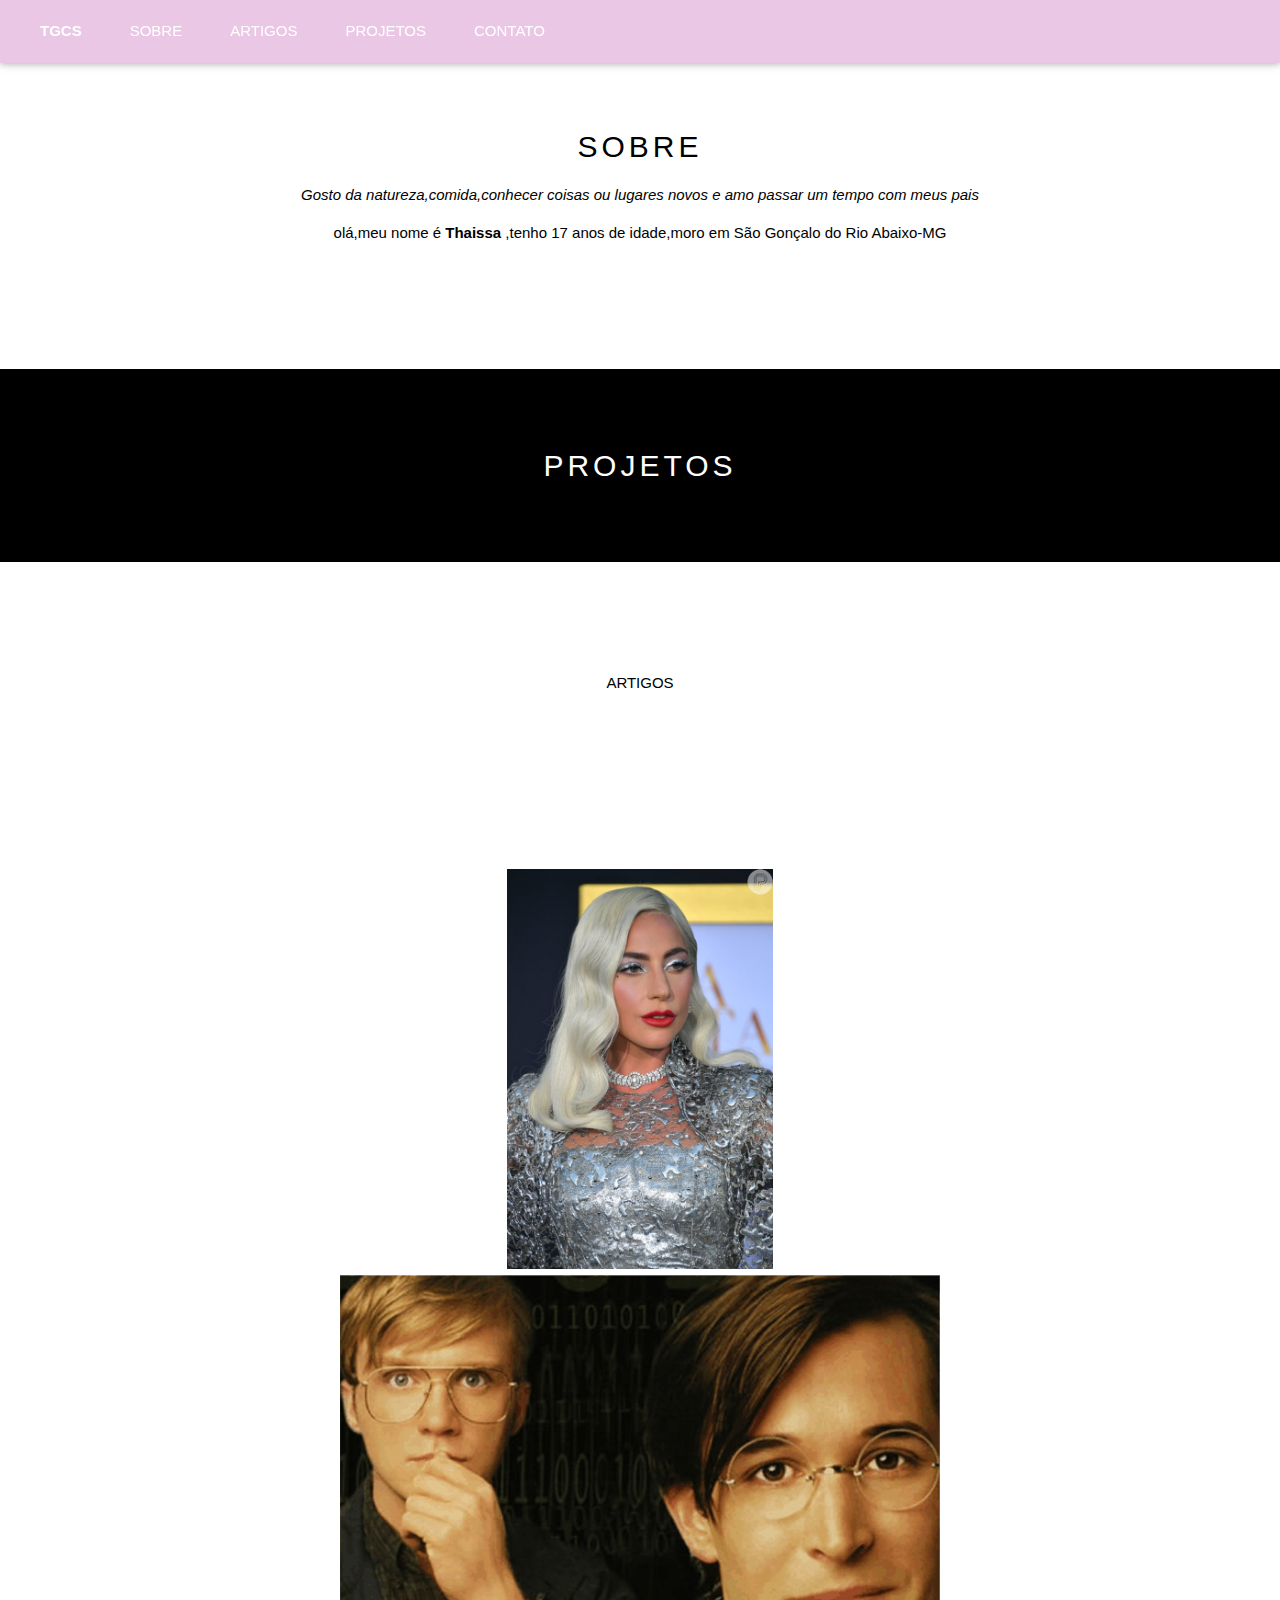
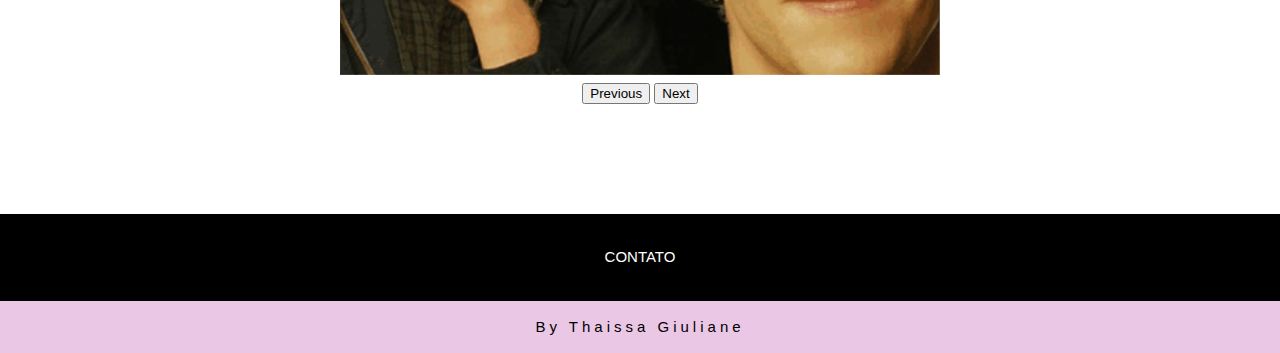
<file: index.html>
<!DOCTYPE html>
<html>

<head>
    <meta charset="UTF-8">
    <title> Thaissa</title>
    <link href="https://cdn.jsdelivr.net/npm/bootstrap@5.3.2/dist/css/bootstrap.min.css" rel="stylesheet" integrity="sha384-T3c6CoIi6uLrA9TneNEoa7RxnatzjcDSCmG1MXxSR1GAsXEV/Dwwykc2MPK8M2HN" crossorigin="anonymous">
    <link rel="stylesheet" href="./src/css/style.css">
</head>

<body>
    <!-- HEADER -->
    <header class="card-tgcs">
        <nav class="nav-items-tgcs">
            <a class="button-tgcs to-left-tgcs padding-large" href="#inicio"><strong>TGCS</strong></a>
           
            <a class="button-tgcs to-left-tgcs padding-large" href="#sobre">SOBRE</a>
            <a class="button-tgcs to-left-tgcs padding-large" href="#artigos">ARTIGOS</a>
            <a class="button-tgcs to-left-tgcs padding-large" href="#projetos">PROJETOS</a>
            <a class="button-tgcs to-left-tgcs padding-large" href="#contato">CONTATO</a>
        </nav>
    </header>
    <div id="inicio" class="content-tgcs">
        <section id="sobre" class="container-tgcs content-tgcs center-tgcs padding-64">
            <h2 class="wide-tgcs">SOBRE</h2>
            <p class="opacity"><i>Gosto da natureza,comida,conhecer coisas ou lugares novos e amo passar um tempo com meus pais</i></p>
            <p class="justify center-tgcs">
                    olá,meu nome é <b>Thaissa</b> ,tenho 17 anos de idade,moro em São Gonçalo do Rio Abaixo-MG
                </p>
        </section>
        <section id="projeto" class="container-tgcs content-tgcs center-tgcs padding-64 black-ground">
            <h2 class="wide-tgcs">PROJETOS</h2>
        </section>
        <section id="artigos" class="container-tgcs content-tgcs center-tgcs padding-64"> ARTIGOS </section>
         <!-- INICIO CAROUSEL -->
         <section id="carousel-test" class="container-tgcs content-tgcs center-tgcs padding-64">
            <div class="container-fluid-tgcs">

  
                <div id="articlesCarousel" class="carousel slide pointer-event" data-bs-ride="true">
                    <div class="carousel-inner">
                      <div class="carousel-item">
                        <a href="./src/pages/artigos.html">
                        <img src="./src/images/2952938-lady-gaga-revela-que-bradley-cooper-diri-580x0-1.jpg" style="height: 400px;" alt=""></a>
                      </div>
                      <div class="carousel-item active">
                        <a href="./src/pages/artigos.html">
                        <img src="./src/images/Piratas-Vale-Silício.png" style="height: 400px;" alt=""></a>
                      </div>
                    
                    <button class="carousel-control-prev" type="button" data-bs-target="#articlesCarousel" data-bs-slide="prev">
                      <span class="carousel-control-prev-icon" aria-hidden="true"></span>
                      <span class="visually-hidden">Previous</span>
                    </button>
                    <button class="carousel-control-next" type="button" data-bs-target="#articlesCarousel" data-bs-slide="next">
                      <span class="carousel-control-next-icon" aria-hidden="true"></span>
                      <span class="visually-hidden">Next</span>
                    </button>
                  </div>


            </div>
        </section>
        <!-- FIM CAROUSEL -->
        <section id="contato" class="container-tgcs content-tgcs center-tgcs padding-32 black-ground"> CONTATO </section>
    </div>
    <footer class="container-tgcs content-tgcs center-tgcs">
        <p class="center-tgcs opacity wide-tgcs">By Thaissa Giuliane</p>
    </footer>
    <script src="https://cdn.jsdelivr.net/npm/bootstrap@5.3.2/dist/js/bootstrap.bundle.min.js" integrity="sha384-C6RzsynM9kWDrMNeT87bh95OGNyZPhcTNXj1NW7RuBCsyN/o0jlpcV8Qyq46cDfL" crossorigin="anonymous"></script>
</body>
<head>
  <title>Minha Página</title>
  <meta name="Thaissa" content="Thaissa Giuliane">
</head>
<body>
  <!-- Conteúdo da página -->
</body>
</html>
</file>
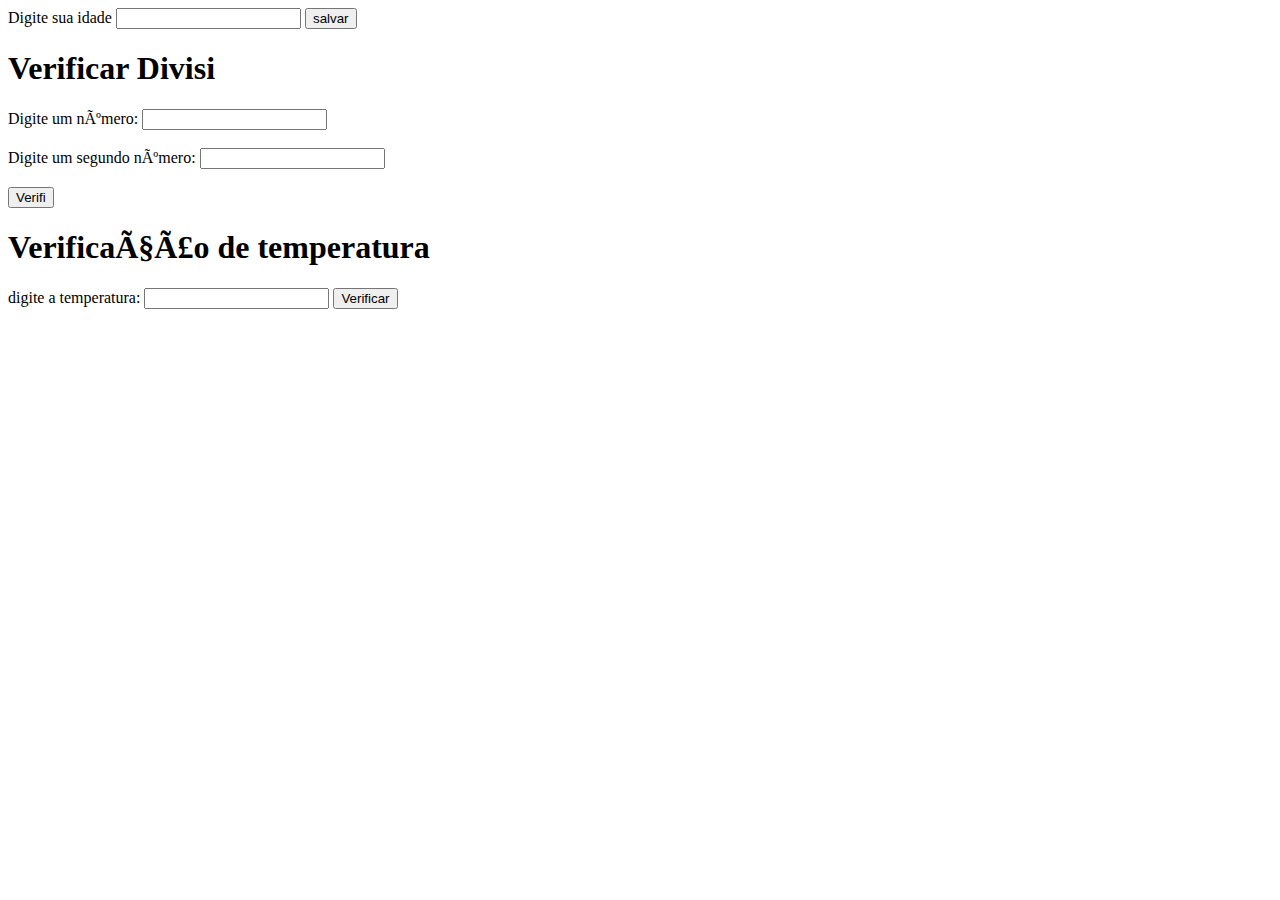
<file: atividades/form-soma.html>
<DOCTYPE html>
    <html>
    <header>
        <meta charset="uft-8">
        <meta nome="viewport" content="width=device-width, initial-scale=1.0">
        <title>SOMA</title>
    </header>

    <body>

        <label for="idade">Digite sua idade </label>

        <input type="text" id="idade">
        
        <button onclick="verificarIdade()">salvar</button>
        <p id="result"></p>






        <script>

            function verificarIdade(){
                let idade = document.getElementById('idade').value;
                let resultado = document.getElementById('result');

                if (idade < 18) {
                    resultado.innerText = idade + " é menor de idade";    
                } else if( idade >= 18 && idade <60 ) {
                    resultado.innerText = idade + " é adulto";    
                } else if (idade >= 60){
                    resultado.innerText = idade + " é idoso";    
                }
            }

        </script>

<head>
<title>Verificar Divisi</title>
</head>
<body>
<h1>Verificar Divisi</h1>

<label for="num1">Digite um número:</label>
<input type="number" id="numero1">

<br><br>

<label for="num2">Digite um segundo número:
</label>
<input type="number" id="num2">

<br><br>

<button onclick="verifiDivisi()">Verifi</button>

<p id="resultado"></p>

<script>
    function verifiDivisi() {
        var numero1 = parseInt(document.getElementById("num1").value);
        var numero2 = parseInt(document.getElementById("num2").value);

        if (numero1 % numero2 === 0) {
            document.getElementById("resultado").innerHTML = " primeiro número é divisível pelo segundo.";
        } else {
            document.getElementById("resultado").innerHTML = "primeiro número não é divisível pelo segundo.";
        }
    }
    
</script>
</body>

    <head>
    <title>Verificação de temperatura</title>
    </head>

<body>
    <h1>Verificação de temperatura</h1>

    <form>
        <label for="temperatura">digite a temperatura:</label>
        <input type="number" id="temp" name="temperatura" required>
        <button type="submit">Verificar</button>
    </form>

    <script>
        document.querySelector('form').addEventListener('submit', function(event) {
            event.preventDefault();
            var temp= document.getElementById('temperatura').value;

            if (temperatura < 10) {
                alert("Está friozinho");
            } else if (temperatura >= 10 && temperatura <= 25) {
                alert("clima bom");
            } else {
                alert("Que calor ");
            }
        });

        <title>Cont.regressiva</title>
</head>
<body>
    <h2>Contagem regressiva</h2>
    <input type="número" id="numInput">
    <button onclick="iniciarCont.()">Iniciar</button>
    <p id="contagem"></p>

    <script>
        function iniciarCont.() {
            var num = document.getElementById("numInput").value;
            var contagem = document.getElementById("contagem");
            contagem.innerHTML = "";

            for (var i = num; i >= 1; i--) {
                contagem.innerHTML += i + " ";
            }
        }
    </script>
</body>






 </body>
 </html
</file>
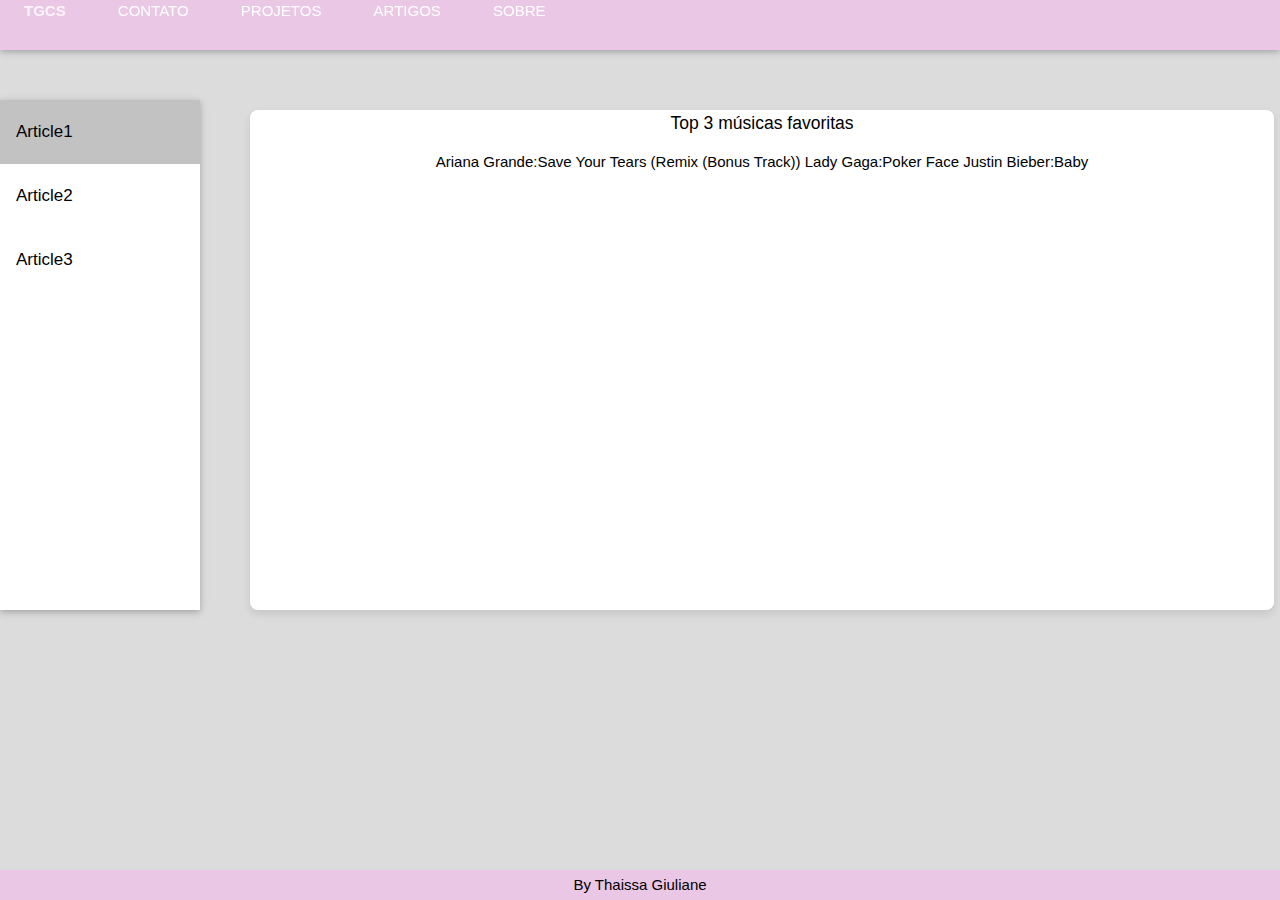
<file: src/pages/artigos.html>
<!DOCTYPE html>
<html>

<head>
    <meta charset="UTF-8">
    <meta name="viewport" content="width=device-width, initial-scale=1.0">
    <title>Top 5 músicas favoritas</title>
    <link rel="stylesheet" href="../css/style.css">
    <link rel="stylesheet" href="../css/articles.css">
</head>

<body>
    <!-- HEADER -->
    <header class="card">
        <nav class="nav-items">
            <a class="button to-left padding-large" href="../../../index.html#inico"><strong>TGCS</strong></a>
            <a class="button to-right padding-large" href="../../../index.html#contato">CONTATO</a>
            <a class="button to-right padding-large" href="../../../index.html#projetos">PROJETOS</a>
            <a class="button to-right padding-large" href="../../../index.html#artigos">ARTIGOS</a>
            <a class="button to-right padding-large" href="../../../index.html#sobre">SOBRE</a>
        </nav>
    </header>
    <div class="content-group">


        <div class="left-side-bar card">
            <button class="linkToArticle" onclick="openContent(event, 'Article1')"
                id="abertoPorPadrao">Article1</button>
            <button class="linkToArticle" onclick="openContent(event, 'Article2')">Article2</button>
            <button class="linkToArticle" onclick="openContent(event, 'Article3')">Article3</button>
        </div>
        <div class="articles">
            <section id="Article1" class="article-content card  cardBox">
                <h3>Top 3 músicas favoritas</h3>
                <p>
                    Ariana Grande:Save Your Tears (Remix (Bonus Track))
                    Lady Gaga:Poker Face 
                    Justin Bieber:Baby

                </p>

            </section>
            <section id="Article2" class="article-content card  cardBox">
                <h3>  Resenha crítica</h3>
                <p>
                    Nesse filme (Piratas do Vale do Silício - Steve Jobs and Bill Gates),mostra a história de como tudo começou em relação ao desenvolvimento e tecnologia dos computadores de forma que passaram a ser acessíveis para as pessoas. Ambos conseguiram criar um império no mundo da tecnologia.



                </p>
                <p>Eles retratam a questão pessoal e no mundo empresarial,onde pessoas roubam ideias de outras e usufruem em prol do próprio benefício, competição entre pessoas e empresas, desde o início ao fim,a mensagem que é transmitida como: sempre ter foco, acreditar no seu potencial.
                </p>
            </section>
            <section id="Article3" class="article-content card  cardBox">
                <h3>Realizações acadêmicas</h3>
                <p>


                </p>
            </section>
        </div>
    </div>



    <footer class="container content center">
        <p class="center opacity wide">By Thaissa Giuliane</p>
    </footer>
    <script src="../script/articles.js"></script>
</body>

</html>
</file>
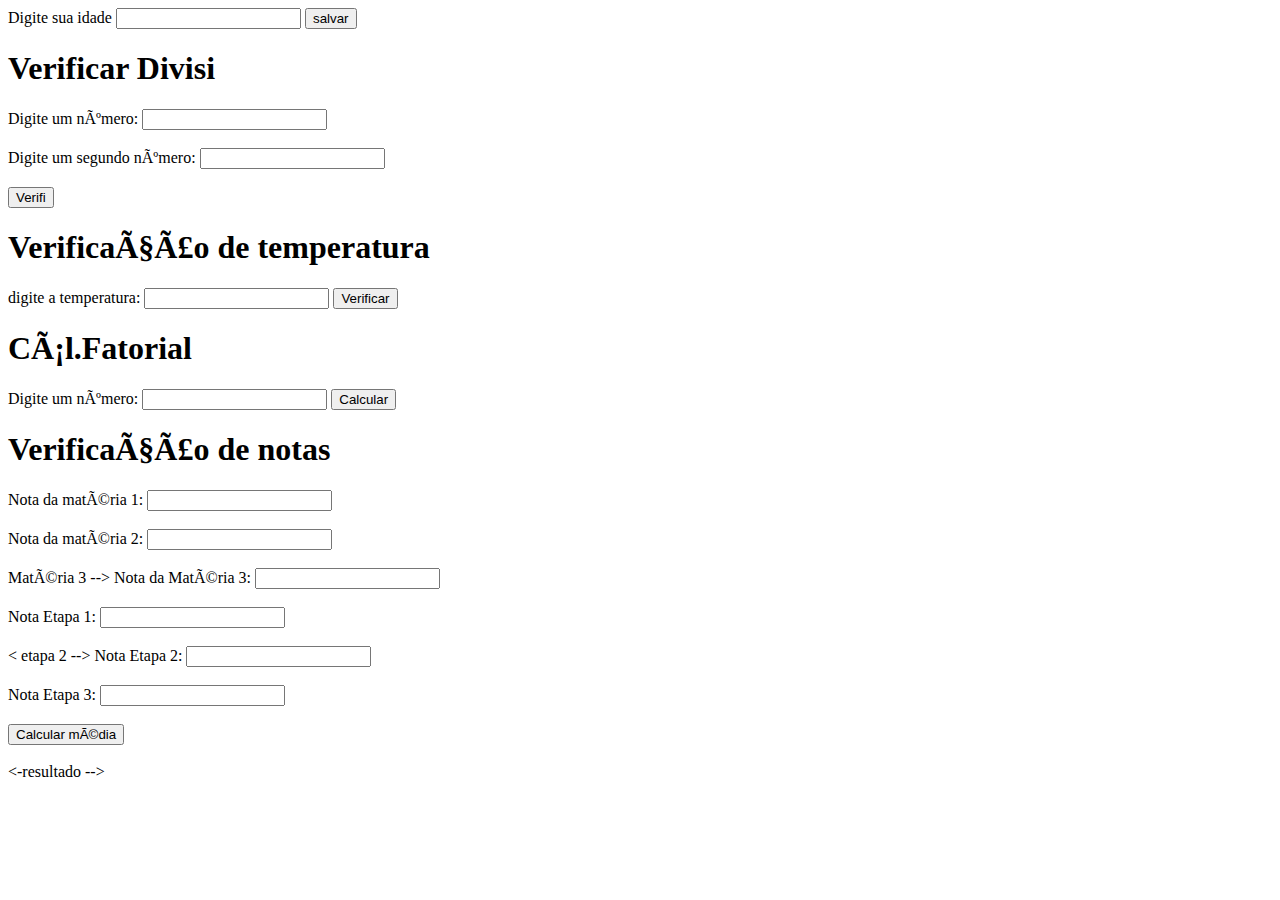
<file: src/pages/atividades/form-soma.html>
<DOCTYPE html>
    <html>
    <header>
        <meta charset="uft-8">
        <meta nome="viewport" content="width=device-width, initial-scale=1.0">
        <title>SOMA</title>
    </header>

    <body>

        <label for="idade">Digite sua idade </label>

        <input type="text" id="idade">
        
        <button onclick="verificarIdade()">salvar</button>
        <p id="result"></p>






        <script>

            function verificarIdade(){
                let idade = document.getElementById('idade').value;
                let resultado = document.getElementById('result');

                if (idade < 18) {
                    resultado.innerText = idade + " é menor de idade";    
                } else if( idade >= 18 && idade <60 ) {
                    resultado.innerText = idade + " é adulto";    
                } else if (idade >= 60){
                    resultado.innerText = idade + " é idoso";    
                }
            }

        </script>

<head>
<title>Verificar Divisi</title>
</head>
<body>
<h1>Verificar Divisi</h1>

<label for="num1">Digite um número:</label>
<input type="number" id="numero1">

<br><br>

<label for="num2">Digite um segundo número:
</label>
<input type="number" id="num2">

<br><br>

<button onclick="verifiDivisi()">Verifi</button>

<p id="resultado"></p>

<script>
    function verifiDivisi() {
        var numero1 = parseInt(document.getElementById("num1").value);
        var numero2 = parseInt(document.getElementById("num2").value);

        if (numero1 % numero2 === 0) {
            document.getElementById("resultado").innerHTML = " primeiro número é divisível pelo segundo.";
        } else {
            document.getElementById("resultado").innerHTML = "primeiro número não é divisível pelo segundo.";
        }
    }
    
</script>
</body>

    <head>
    <title>Verificação de temperatura</title>
    </head>

<body>
    <h1>Verificação de temperatura</h1>

    <form>
        <label for="temperatura">digite a temperatura:</label>
        <input type="number" id="temp" name="temperatura" required>
        <button type="submit">Verificar</button>
    </form>

    <script>
        document.querySelector('form').addEventListener('submit', function(event) {
            event.preventDefault();
            var temp= document.getElementById('temperatura').value;

            if (temperatura < 10) {
                alert("Está friozinho");
            } else if (temperatura >= 10 && temperatura <= 25) {
                alert("clima bom");
            } else {
                alert("Que calor ");
            }
        });

        <title>Cont.regressiva</title>
</head>
<body>
    <h2>Contagem regressiva</h2>
    <input type="número" id="numInput">
    <button onclick="iniciarCont.()">Iniciar</button>
    <p id="contagem"></p>

    <script>
        function iniciarCont.() {
            var num = document.getElementById("numInput").value;
            var contagem = document.getElementById("contagem");
            contagem.innerHTML = "";

            for (var i = num; i >= 1; i--) {
                contagem.innerHTML += i + " ";
            }
        }
    </script>
<title>Cálculo da Fatorial</title>
</head>
<body>
    <h1>Cál.Fatorial</h1>
    <label for="números">Digite um número:</label>
    <input type="números" id="number">
    <button onclick="calcularFactorial()">Calcular</button>
    <p id="resultado"></p>
    <script>
        function cal.factorial() {
            var number = parseInt(document.getElementById("number").value);
            var fatorial= 1;
            var steps = "";
            
            for (var i = number; i >= 1; i--) {
                factorial *= i;
                
                if (i > 1) {
                    steps += i + " x ";
                } else {
                    steps += i;
                }
            }

          
        }
    </script>
    <html>
<head>
    
    <title>Verificação de notas</title>
</head>
<body>
    <h1>Verificação de notas</h1>

        <matéria 1 -->
        <label for="nota_materia1">Nota da matéria 1:</label>
        <input type="número" id="nota_materia1" name="nota-materia1"><br><br>

        <matéria 2 -->
        <label for="nota_materia2">Nota da matéria 2:</label>
        <input type="número" id="nota_materia2" name="nota_materia2"><br><br>

        Matéria 3 -->
        <label for="nota_materia3">Nota da Matéria 3:</label>
        <input type="number" id="nota-materia3" name="nota-materia3"><br><br>

        <etapa 1 -->
        <label for="nota-etapa1">Nota Etapa 1:</label>
        <input type="number" id="nota-etapa1" name="nota-etapa1"><br><br>

        < etapa 2 -->
        <label for="nota-etapa2">Nota Etapa 2:</label>
        <input type="number" id="nota-etapa2" name="nota-etapa2"><br><br>

        <etapa 3 -->
        <label for="nota-etapa3">Nota Etapa 3:</label>
        <input type="number" id="nota-etapa3" name="nota-etapa3"><br><br>

        <Botão calcular média ->
        <input type="button" value="Calcular média" onclick="calcularmedia()"><br><br>

        <-resultado -->
        <p id="resultado"></p>
    </form>

    <script>
        function calculaemedia() {
           
    var notmateria1 = parseFloat(document.getElementById("nota-materia1").value);
     var notmateria2 = parseFloat(document.getElementById("nota-materia2").value);
     var notmateria3 = parseFloat(document.getElementById("nota-materia3").value);
    var notetapa1 = parseFloat(document.getElementById("nota-etapa1").value);
    var notetapa2 = parseFloat(document.getElementById("nota-etapa2").value);
    var notetapa3 = parseFloat(document.getElementById("nota-etapa3").value);
            
    var medmateria1 = (notamateria1 + notaEtapa1 + notaEtapa2 + notaetapa3) / 4;
    var medmateria2 = (notamateria2 + notaEtapa1 + notaetapa2 + notaetapa3) / 4;
    var medamateria3 = (notamateria3 + notaEtapa1 + notaetapa2 + notaetapa3) / 4;
            
    var Materia1 = mediamateria1 >= 6 ? "Aprovado" : "Reprovado";
    var Materia2 = mediamateria2 >= 6 ? "Aprovado" : "Reprovado";
    var Materia3 = mediamateria3 >= 6 ? "Aprovado" : "Reprovado";
    var resultado = "média matéria 1: " + mediaateria1.toFixed(2) + ", status: " + statusmateria1 + "<br>";
    resultado += "média Matéria 2: " + mediaMateria2.toFixed(2) + ", status: " + statusMateria2 + "<br>";
    resultado += "Média Matéria 3: " + mediamateria3.toFixed(2) + ", Status: " + statusmateria3;
            
    document.getElementById("resultado").innerHTML = resultado;
        }
 </script>
</body>
</html>
</file>
<file: src/css/articles.css>
body {
    background-color: gainsboro;
}

header{
    height: 50px;
}

footer{
    height: 30px;
    display: flex;
    align-items: center;
    justify-content: center;
    bottom: 0;
    position: fixed;
    width: 100%;
}

.content-group {
    margin-top: 50px;
    display: flex;
    width: auto;
    height: auto;
}

.left-side-bar {
    flex: 1;
    float: left;
    margin-top: 50px;
    background-color: white;
    width: 200px;
    height: auto;
}

.left-side-bar button {
    display: block;
    background-color: inherit;
    color: black;
    padding: 22px 16px;
    width: inherit;
    border: none;
    outline: none;
    text-align: left;
    cursor: pointer;
    transition: 0.3s;
    font-size: 17px;
}

.left-side-bar button:hover {
    background-color: rgb(194, 194, 194);
    color: rgb(3, 1, 1);
}

.left-side-bar button.active {
    background-color: rgb(194, 194, 194);
    color: rgb(3, 1, 1);
}

.flex-center {
    display: flex;
    justify-content: space-between;
}

.articles {
    flex: 1;
    margin: 50px 40px 0px 0px;
    width: auto;
    height: auto;
}

section.cardBox {
    color: black;
    background-color: white; 
    box-shadow: 0px 4px 8px rgba(0, 0, 0, 0.1);
    border-radius: 8px;
    padding: 20px;
    text-align: center;
    margin-left: 50px;
    padding: 0px 12px;
    height: 500px;
    width: 1000px;
    max-width: 1000px;
    max-height: 500px;

}

.card {
    box-shadow: 0 2px 5px 0 rgba(0, 0, 0, 0.16),
        0 2px 10px 0 rgba(0, 0, 0, 0.12);
}
</file>
<file: src/css/style.css>
/* reset */
body {
    padding: 0;
    margin: 0;
}

body {
    font-size: 15px;
    line-height: 1.5;
    font-family: "Lato", sans-serif;
}

header {
    top: 0;
    background-color: #EBC7E6;
    color: white;
    /* height: 50px; */
    width: 100%;
    position: fixed;
    z-index: 1;
    display: block;
}

nav {
    overflow: hidden;
    width: 100%;
    box-sizing: inherit;
}

nav a {
    color: inherit;
    text-decoration: none;
    font-size: inherit;
}

nav a:hover {
    color: rgba(255, 255, 255, 0.812);
    text-decoration: solid;
}

.button-tgcs {
    text-align: center;
    white-space: normal;
}

.nav-items-tgcs {
    padding: 8px 16px;
    width: auto;
    border: none;
    outline: 0;
}

.card-tgcs {
    box-shadow: 0 2px 5px 0 rgba(0, 0, 0, 0.16),
        0 2px 10px 0 rgba(0, 0, 0, 0.12);
}

.to-right-tgcs {
    float: right !important;
}

.to-left-tgcs {
    float: left !important;
}


.padding-large {
    padding: 12px 24px !important;
}

.content-tgcs {
    margin-left: auto;
    margin-right: auto;
    max-width: 2000px;
    margin-top: 46px
}

.container-tgcs {
    padding: 0.01em 16px;
}

.padding-64 {
    padding-top: 64px !important;
    padding-bottom: 64px !important
}

.wide-tgcs {
    letter-spacing: 4px;
}

h1,
h2,
h3,
h4,
h5,
h6 {
    font-family: "Segoe UI", Arial, sans-serif;
    font-weight: 400;
    margin: 10px 0;
}

h2 {
    font-size: 30px;
}

.opacity-tgcs{
    opacity: 0.60;
}

.justify-tgcs{
    text-align: justify;
}

.center-tgcs {
    text-align: center;
}

.padding-32 {
    padding-top: 32px !important;
    padding-bottom: 32px !important;
  }

section{
    max-width:800px;
    box-sizing: inherit;
  }

 section p.justify-tgcs{
    width: auto;
    width: auto;
    /* margin: auto; */
    margin: 0px 150px 0px 150px;
    padding: 0px 150px 0px 150px;
}
 

  #inicio{
    margin-top: 50px;
  }

  .black-ground{
    background-color: black;
    color: white;
  }

  footer{
    background-color:#EBC7E6;
  }

  footer.content-tgcs {
    margin-left: auto;
    margin-right: auto;
    max-width: 2000px;
    margin-top: 0px;
}

section.cardBox-tgcs {
    background-color: white;
    color: black;
}

#carousel-teste .container-tgcs {
    padding: 0;
    justify-content: center;
    align-items: center;
}

#carousel-teste .container-fluid-tgcs {
    margin-right: 0px;
    margin-left: 0px;
    padding-right: 0px;
    padding-left: 0px;
    --bs-gutter-x: 1.5rem;
    --bs-gutter-y: 0;
    width: 100%;
}

#carousel-test.container-tgcs {
    padding: 0px;
    justify-content: center;
    align-items: center;
}
</file>
